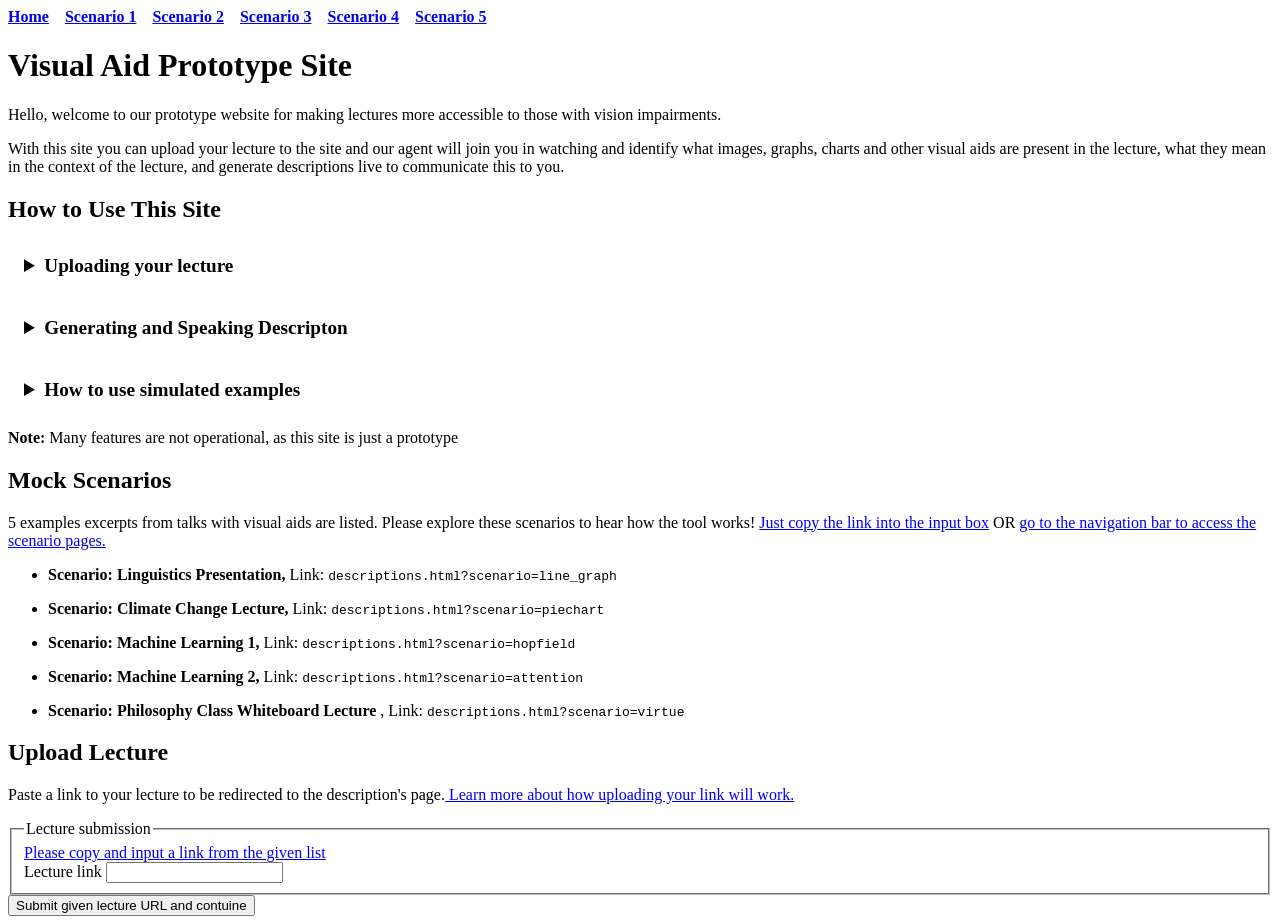
<file: index.html>
<!DOCTYPE html>
<html lang="en">
<head>
    <meta charset="UTF-8">
    <meta name="viewport" content="width=device-width, initial-scale=1.0">
    <link rel="stylesheet" href="css/style.css">
    <title>495 Final Project</title>
</head>
<!--  
    - Wait for Venkatesh's response
    - Add speed and volume sliders for mock scenarios
    - Work on presentation slides
    - Maybe utilize actual lecture recording
-->
<body>
    <nav id = "nav">
        <ul>
            <li>
                <a href="index.html"><strong>Home</strong></a>
            </li>
             <!-- links need to be updated for each scenario with their specific html files, right now they 
              point to the basic descriptions example page  -->
             <li>
                <a href="descriptions.html?scenario=line_graph"><strong>Scenario 1</strong></a>
            </li>
            <li>
                <a href="descriptions.html?"><strong>Scenario 2</strong></a>
            </li>
            <li>
                <a href="descriptions.html?scenario=hopfield"><strong>Scenario 3</strong></a>
            </li>
            <li>
                <a href="descriptions.html?scenario=attention"><strong>Scenario 4</strong></a>
            </li>
            <li>
                <a href="descriptions.html?scenario=virtue"><strong>Scenario 5</strong></a>
            </li>
        </ul>
    </nav>

    <main>
        <!-- Introduce User to Site -->
        <h1 id = "Intro" >Visual Aid Prototype Site</h1>
        <p> Hello, welcome to our prototype website for making lectures more accessible to those with vision impairments. 
        </p>
        <p> 
            With this site you can upload your lecture to the site and our agent will join you in watching and identify what images, graphs, charts and other visual aids are present in the lecture,
            what they mean in the context of the lecture, and generate descriptions live to communicate this to you.
        </p>
        
        <h2 id = "Tutorial"> How to Use This Site </h2>
        
        <details> 
            <summary id = "how-to-upload-link" >  Uploading your lecture </summary>
             <p> 
             To upload your lecture, there is an input box, that asks for a URL link.
             Simply post the link to your live talk in the URL input box labeled "Lecture link", 
             and press enter or click the button "Submit lecture and contuine", to have the aid be able
             to access the lecture.
             After submitting you will be redirected to the description page, where the tool will 
             provide descriptions on visual information as it is detected.

             (NOTE: As this is a prototype, this is not fully functional yet and will only work for the links listed under Mock Scenarios)
            </p>
        </details>
        <details>
            <summary id = "how-descriptions-works"> Generating and Speaking Descripton </summary>
            <p> 
            After connecting to lecture, the aid will generate descriptions as it detects they are necessary,
            playing a "Ding" audio cue for each new generated description.
            The most recent description can be read by clicking the "Play Audio Description" button.
            The description block will be updated as more descriptions are generated.
            The user will be able to go back and have previous description be read out loud by clicking the "Previous Description" and
            "Next Description" buttons. 
            </p>
        </details>
       
        <details>
            <summary id ="how-mock-scenarios-work"> How to use simulated examples</summary>
            <p>
                Included in this prototype to help demonstrate our hopes for this webiste are mock scenarios that showcase: how 
                the site will notify a user of descriptions and what the content of the descriptions will be. 
            </p>
            <p>
                Each scenario will have an audio recording of a short presentation that describes 
                figures and images not shown or described. When the speaker indicates that a visual is being described, 
                an audio cue will play and a description will be played. 
                <a href="#mock-scenario-list"> To try out the simulated examples yourself copy one of the listed links into the URL input box!</a> 
                
            </p>
        </details>
        
        <p> <strong>Note:</strong>  Many features are not operational, as this site is just a prototype </p>
        

        <h2 id = "mock-scenarios"> Mock Scenarios</h2>
        <p>
           5 examples excerpts from talks with visual aids are listed. Please explore these scenarios to hear how the tool works! 
           <a href = "#lecture-url" >Just copy the link into the input box</a> 
           OR <a href ="#nav">  go to the navigation bar to access the scenario pages.</a>

        </p>

        <div id = "mock-scenario-list">
            <ul>
                <li>
                    <p> <strong>Scenario: Linguistics Presentation, </strong> Link: <code>descriptions.html?scenario=line_graph</code><br> </p>
                </li>
                <li>
                    <p> <strong>Scenario: Climate Change Lecture, </strong> Link: <code>descriptions.html?scenario=piechart</code><br> </p>
                </li>
                <li>
                    <p> <strong>Scenario: Machine Learning 1, </strong> Link: <code>descriptions.html?scenario=hopfield</code><br> </p>
                </li>
                <li>
                    <p> <strong>Scenario: Machine Learning 2, </strong> Link: <code>descriptions.html?scenario=attention</code><br> </p>
                </li>
                <li>
                    <p> <strong>Scenario: Philosophy Class Whiteboard Lecture </strong>, Link: <code>descriptions.html?scenario=virtue</code><br> </p>
                </li>
            </ul>
        </div>
    

         <h2 id="URL-for-lecture" > Upload Lecture </h2>
            <p> Paste a link to your lecture to be redirected to the description's page.<a href= "#how-to-upload-link"> Learn more about how uploading your link will work. </a></p>
        <form id = "lecture-link-form" >
            <fieldset>
                <legend>Lecture submission</legend>
                <div id="lecture-help"> <a href = "#mock-scenario-list"> Please copy and input a link from the given list </a>   </div>
                <label for="lecture-url"> Lecture link </label>
                <input 
                    type="text" 
                    id="lecture-url" 
                    name="lecture-url" 
                    aria-describedby="lecture-help"
                    required  
                >
            </fieldset>
            <button type="submit">Submit given lecture URL and contuine</button>
        </form>



    </main>

    <script src="js/main.js"></script>
</body>
</html>
</file>
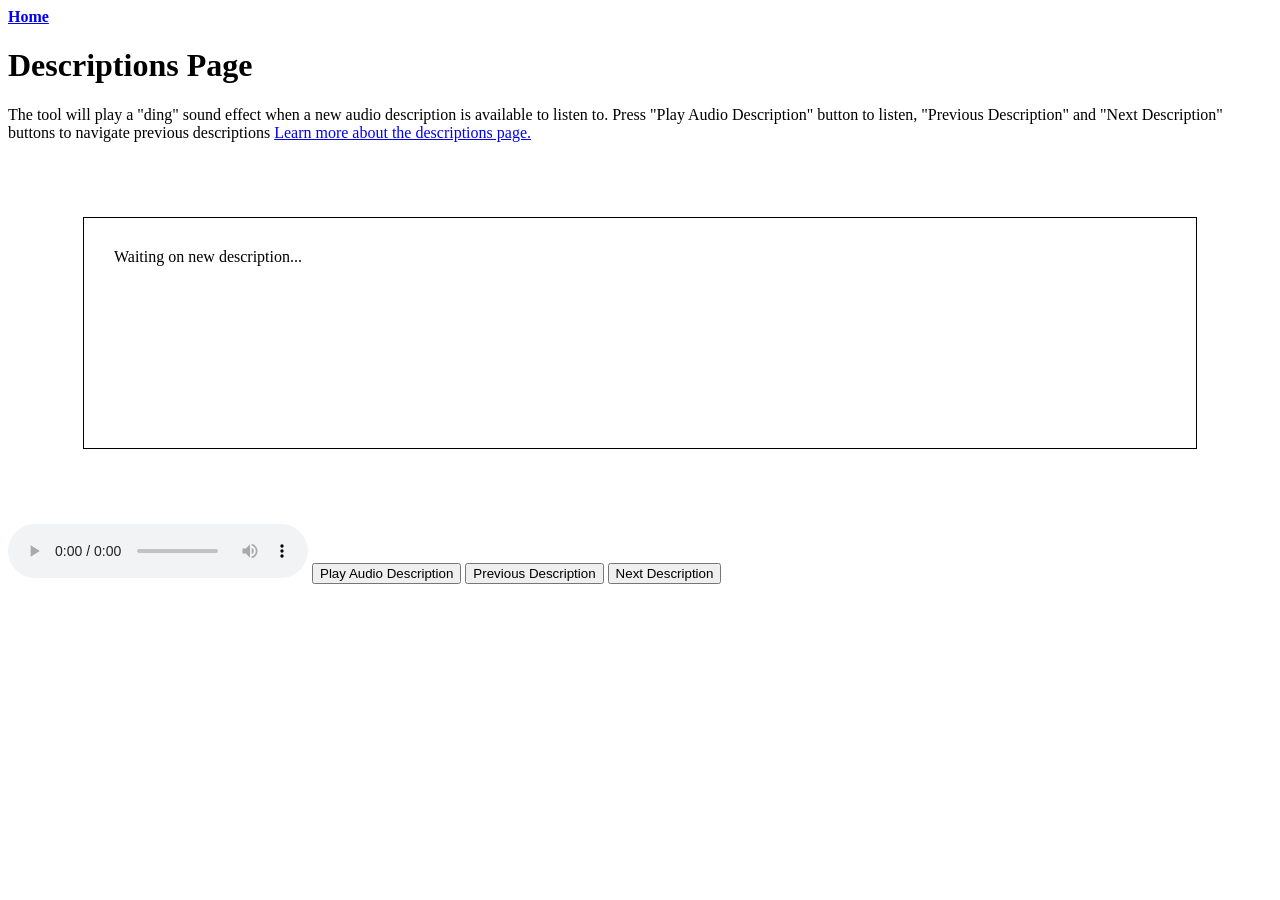
<file: descriptions.html>
<!DOCTYPE html>
<html lang="en">
<head>
    <meta charset="UTF-8">
    <meta name="viewport" content="width=device-width, initial-scale=1.0">
    <link rel="stylesheet" href="css/style.css">
    <title>495 Final Project</title>
</head>
<body>
    <main>
        <nav>
            <ul>
                <li>
                    <a href="index.html"><strong>Home</strong></a>
                </li>
            </ul>
        </nav>
        
        <h1 id="scenario-title">Descriptions Page</h1>
        <p> 
            The tool will play a "ding" sound effect when a new audio description is available to listen to. Press "Play Audio Description" button to listen, "Previous Description" and "Next Description" buttons to navigate previous descriptions 
            <a href="index.html#how-descriptions-works"> Learn more about the descriptions page.</a>
        </p>

        <div id="description-container">
            <div id="description">
                <p id="waiting-message">Waiting on new description...</p>
            </div>
        </div>
        <audio id="scenario-audio" controls></audio>
        <button type="submit" onclick= "playDescription()"> Play Audio Description </button> 
        <button type="submit" onclick= "rewind()"> Previous Description </button> 
        <button type="submit" onclick= "forward()"> Next Description </button> 
    </main>
    

    <script>
        const params = new URLSearchParams(window.location.search);
        const scenarioId = params.get("scenario");
        const descriptions = scenarioId && scenarioData[scenarioId] ? scenarioData[scenarioId].descriptions : ["00:00:00 - description 1", "00:00:00 - description 2", "00:00:00 - description 3", "00:00:00 - description 4"];
        let curr = 0
        function onClick() {
            if (curr < descriptions.length) {
                updateDescription(descriptions[curr]);
                curr++;
            }
        }
    </script>
    <audio id="alert" src="audio/ding.mp3"></audio>
    <script src="js/main.js"></script>
</body>
</html>
</file>
<file: css/style.css>
/*  Styling for Descriptions Text Box  */
#description {
  height: 200px;
  border: 1px solid black;
  padding: 15px;
  margin: 75px;
  overflow-y: scroll;
}

#description p {
  margin: 15px;
}


details {
    margin-bottom: 1rem;
  }

summary {
    font-size: 1.2rem;
    font-weight: 600;
    padding: 0.75rem 1rem;
   
    
    cursor: pointer;
    /* list-style: none; /* removes default triangle in some browsers */
  }

  nav ul {
    display: flex;
    list-style: none;   /* removes bullets */
    padding: 0;
    margin: 0;
    gap: 1rem;          /* space between items */
  }
</file>
